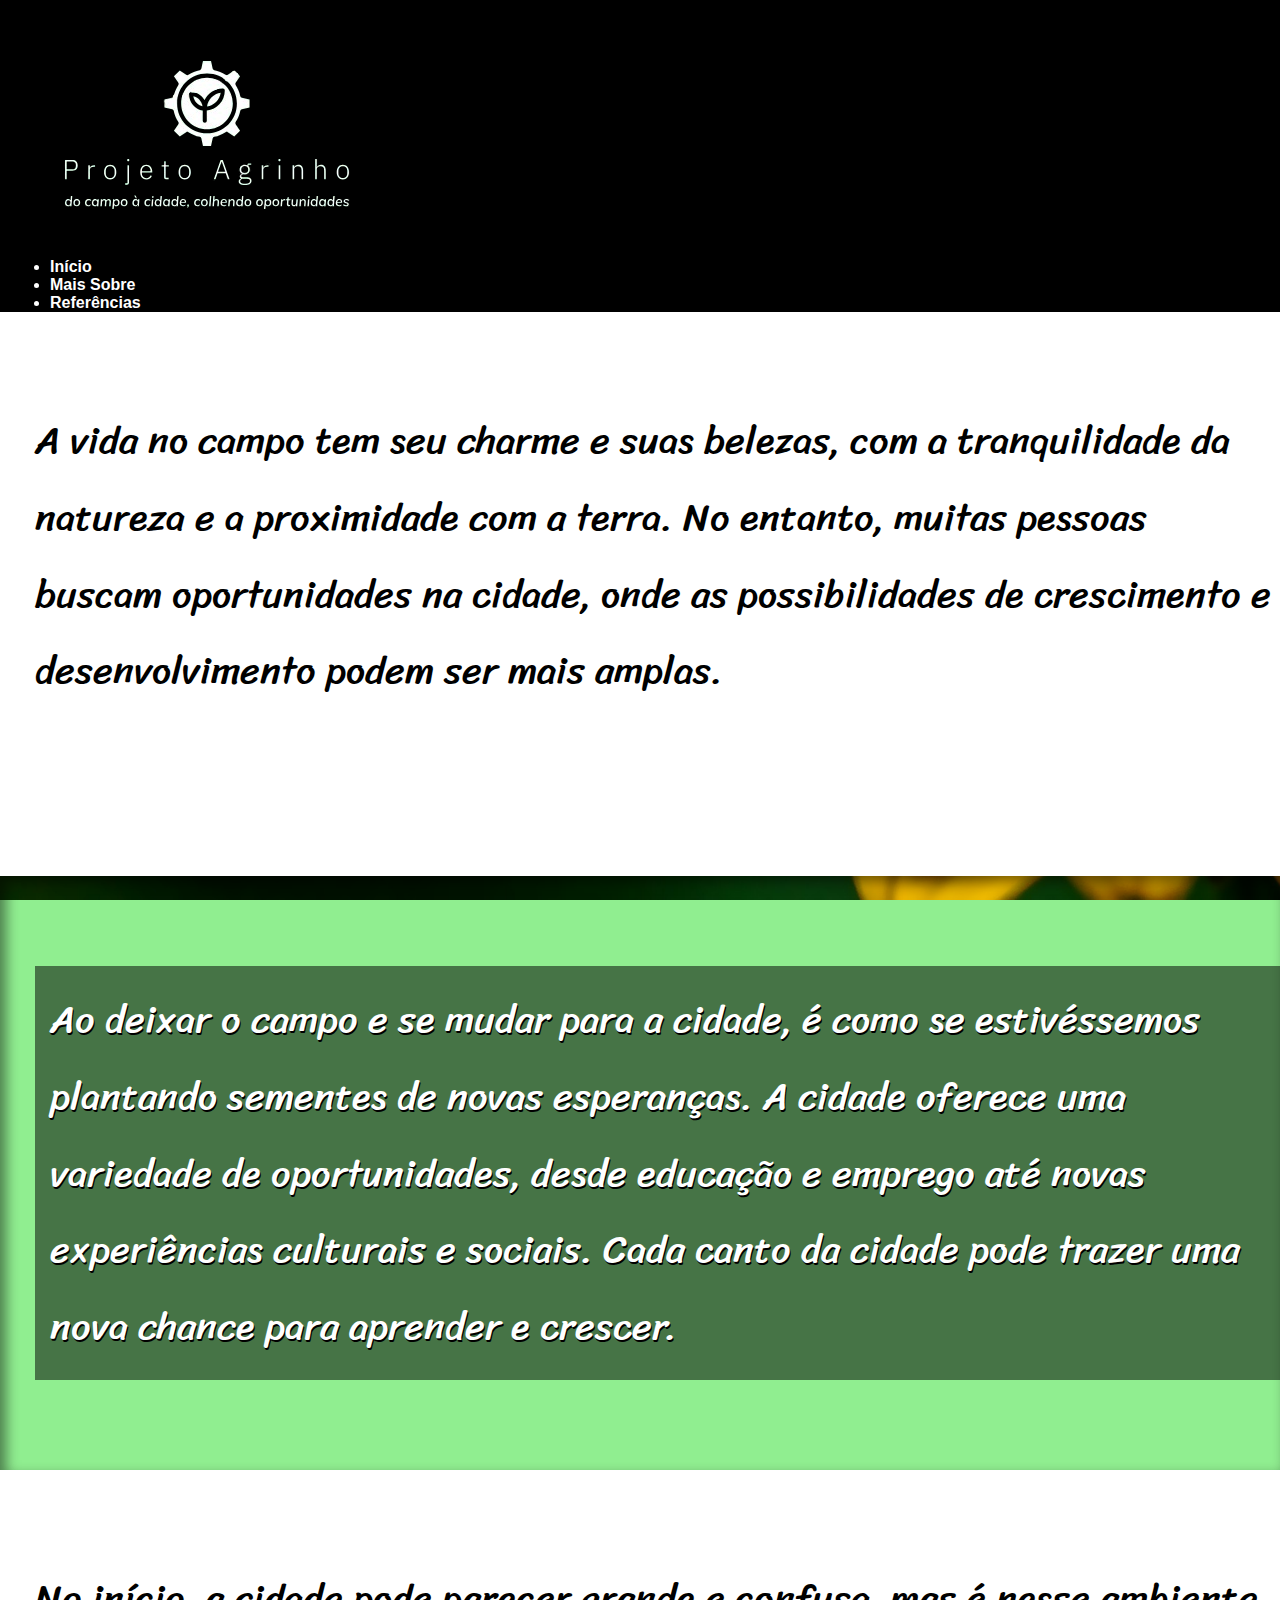
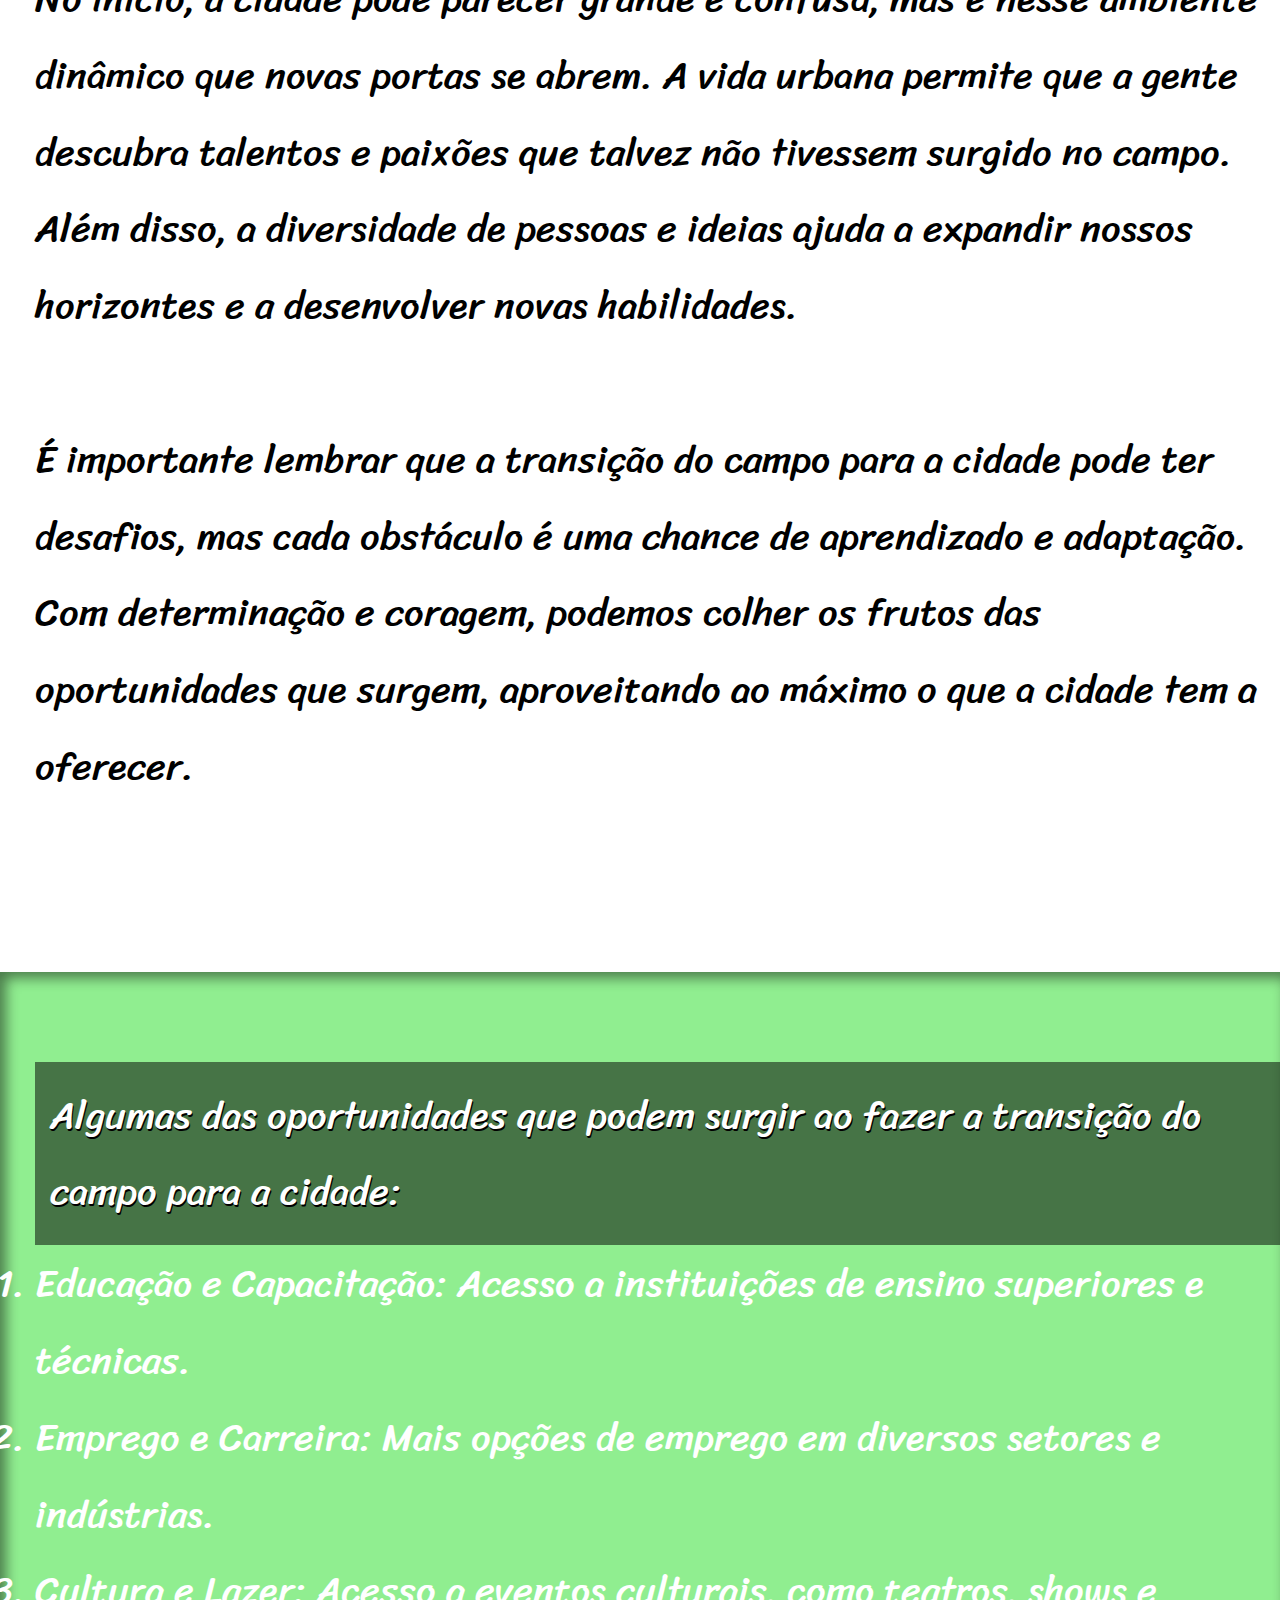
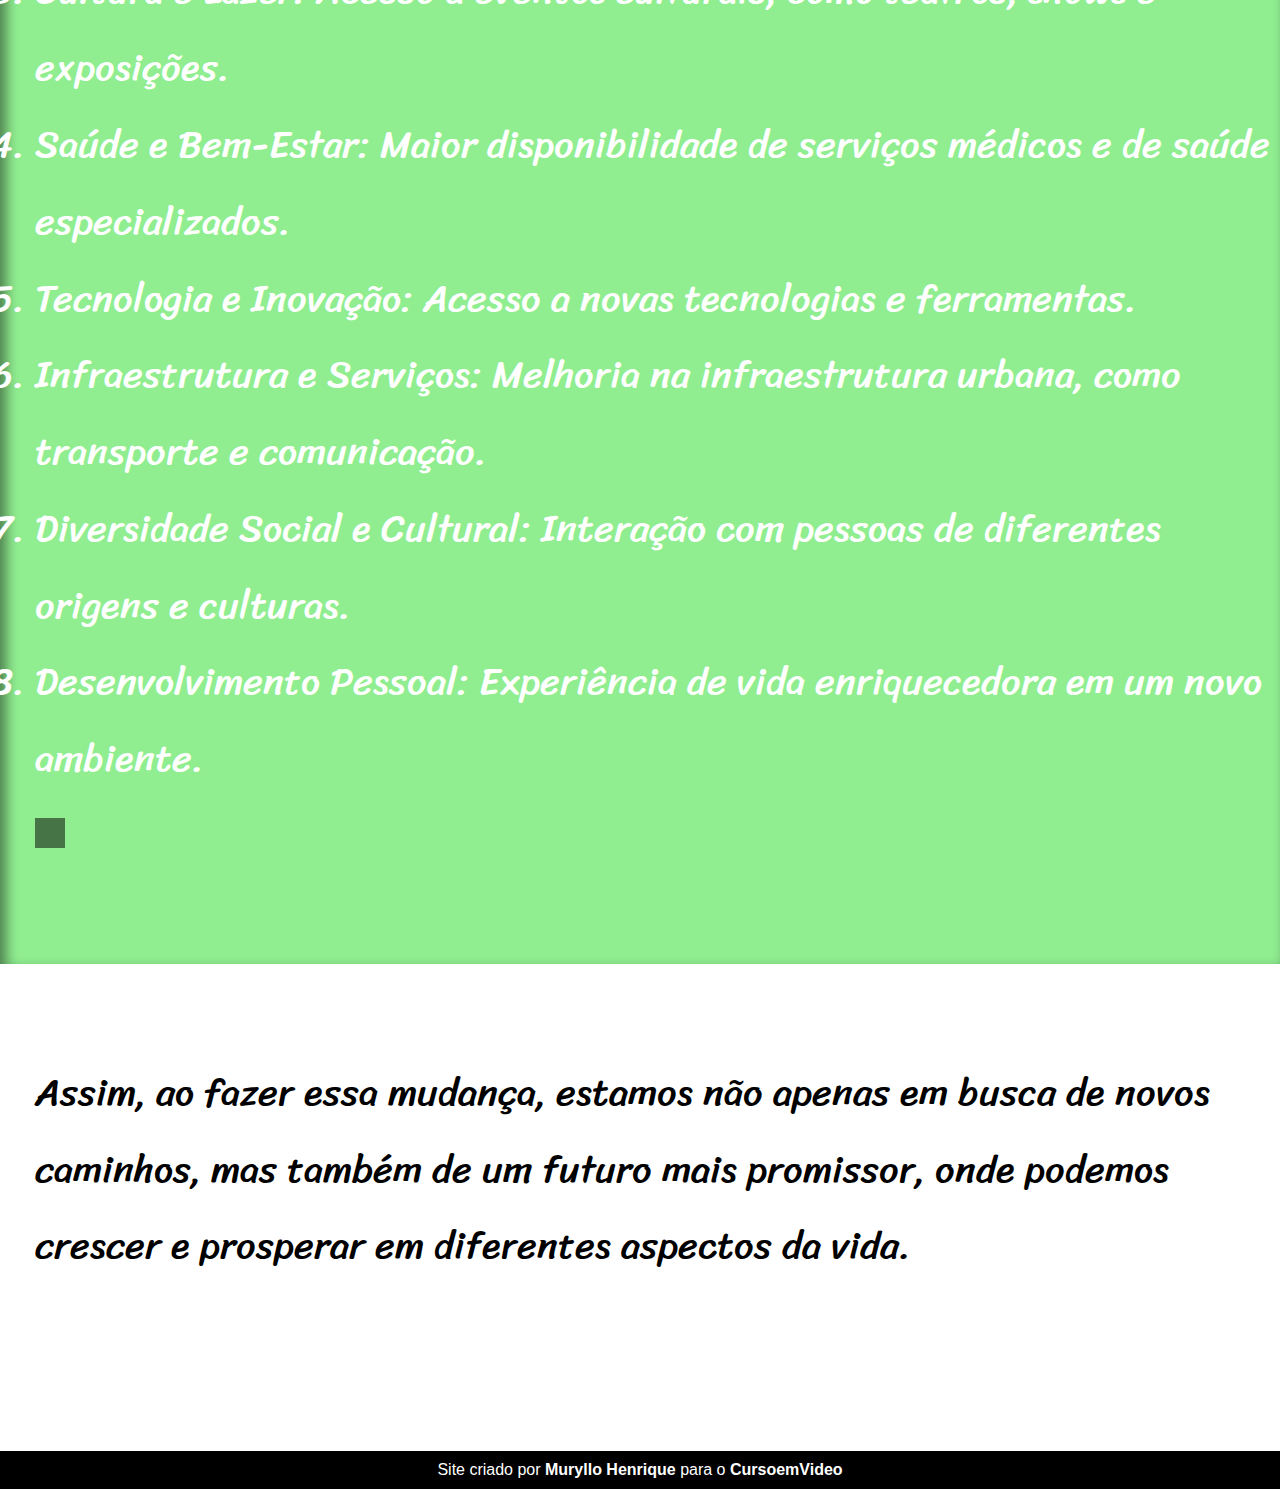
<file: index.html>
<!DOCTYPE html>
<html lang="pt-br">
<head>
    <meta charset="UTF-8">
    <meta http-equiv="X-UA-Compatible" content="IE=edge">
    <meta name="viewport" content="width=device-width, initial-scale=1.0">
    <title>Projeto Agrinho</title>
    <link rel="stylesheet" href="style.css">
</head>
<body>
    <header>
        <h1>
            <a href="index.html">
              <img
                src="logo-agrinho.png"
                alt="Logo Agrinho"
              />
            </a>
          </h1>

            <nav>
                <ul>
                  <li><a href="index.html">Início</a></li>
                  <li><a href="sobre.html">Mais Sobre</a></li>
                  <li><a href="services.html">Referências</a></li>
                  
                </ul>
              </nav>
    </header>
    <section class="normal">
        <p>
            A vida no campo tem seu charme e suas belezas, com a tranquilidade da natureza e a proximidade com a terra. No entanto, muitas pessoas buscam oportunidades na cidade, onde as possibilidades de crescimento e desenvolvimento podem ser mais amplas.
        </p>
    </section>
    
    <section class="imagem" id="img01">
        <p>
            Ao deixar o campo e se mudar para a cidade, é como se estivéssemos plantando sementes de novas esperanças. A cidade oferece uma variedade de oportunidades, desde educação e emprego até novas experiências culturais e sociais. Cada canto da cidade pode trazer uma nova chance para aprender e crescer.
        </p>
    </section>
    
    <section class="normal">
        <p>
            No início, a cidade pode parecer grande e confusa, mas é nesse ambiente dinâmico que novas portas se abrem. A vida urbana permite que a gente descubra talentos e paixões que talvez não tivessem surgido no campo. Além disso, a diversidade de pessoas e ideias ajuda a expandir nossos horizontes e a desenvolver novas habilidades.
        </p>
            
        <p>
            É importante lembrar que a transição do campo para a cidade pode ter desafios, mas cada obstáculo é uma chance de aprendizado e adaptação. Com determinação e coragem, podemos colher os frutos das oportunidades que surgem, aproveitando ao máximo o que a cidade tem a oferecer.
        </p>
    </section>
    
    <section class="imagem" id="img02">
        <p>
            Algumas das oportunidades que podem surgir ao fazer a transição do campo para a cidade:
        
        <ol>
                <li>Educação e Capacitação: Acesso a instituições de ensino superiores e técnicas.</li>
                <li>Emprego e Carreira: Mais opções de emprego em diversos setores e indústrias.</li>
                <li>Cultura e Lazer: Acesso a eventos culturais, como teatros, shows e exposições.</li>
                <li>Saúde e Bem-Estar: Maior disponibilidade de serviços médicos e de saúde especializados.</li>
                <li>Tecnologia e Inovação: Acesso a novas tecnologias e ferramentas.</li>
                <li>Infraestrutura e Serviços: Melhoria na infraestrutura urbana, como transporte e comunicação.</li>
                <li>Diversidade Social e Cultural: Interação com pessoas de diferentes origens e culturas.</li>
                <li>Desenvolvimento Pessoal: Experiência de vida enriquecedora em um novo ambiente.</li>
                </ol>
        </p>
    </section>
    
    <section class="normal">
        <p>
            Assim, ao fazer essa mudança, estamos não apenas em busca de novos caminhos, mas também de um futuro mais promissor, onde podemos crescer e prosperar em diferentes aspectos da vida.
        </p>
    </section>
    <footer>Site criado por <a href="https://github.com/muryllohenriq" target="_blank">Muryllo Henrique</a> para o <a href="https://www.cursoemvideo.com" target="_blank">CursoemVideo</a></footer>
</body>
</html>
</file>
<file: style.css>
@charset "UTF-8";

@import url('https://fonts.googleapis.com/css2?family=Passion+One:wght@400;700;900&display=swap');
/*font-family: 'Passion One', cursive;*/

@import url('https://fonts.googleapis.com/css2?family=Sriracha&display=swap');
/*font-family: 'Sriracha', cursive;*/

* {
    margin: 0px;
    padding: 0px;
}

html, body {
    min-height: 100vh;
    background-color: lightgreen;
    font-family: Verdana, Geneva, Tahoma, sans-serif;
}

header {
    background-color: black;
    color: white;
    text-align: left;
    padding-left: 50px;
    
}

header > h1 {
    padding-top: 50px;
    /*text-transform: uppercase; = colocar todas maiúsculas*/
    font-variant: small-caps; /* as letras ficam nos formatos maiúsculo, mas n fica maiúscula.*/
    font-family: 'Passion One', cursive;
    font-size: 10vw;
}

header > p {
    padding-bottom: 50px;
}

a {
    color: white;
    text-decoration: none;
    font-weight: bolder;
}

a:hover {
    text-decoration: underline;
}

section {
    padding-top: 10vh;
    padding-bottom: 10vh;
    line-height: 2em;
    padding-left: 35px;
    font-family: 'Sriracha', cursive;
    font-size: 3vw;
}

section > p {
    padding-bottom: 2em;
}

section.normal {
    background-color: white;
    color: black;
}

section.imagem {
    color: white;
    box-shadow: inset 6px 6px 13px 0px rgba(0, 0, 0, 0.479);
    background-size: cover;
    background-attachment: fixed;
}

section.imagem > p {
    display: inline-block;
    padding: 15px;
    background-color: rgba(0, 0, 0, 0.514);
    text-shadow: 1px 2px 0px black;
}

section#img01 {
    background-image: url(imagens/background001.jpg);
    background-position: center center;
}

section#img02 {
    background-image: url(imagens/background002.jpg);
}

footer {
    background-color: black;
    text-align: center;
    color: white;
    padding: 10px;
}
</file>
